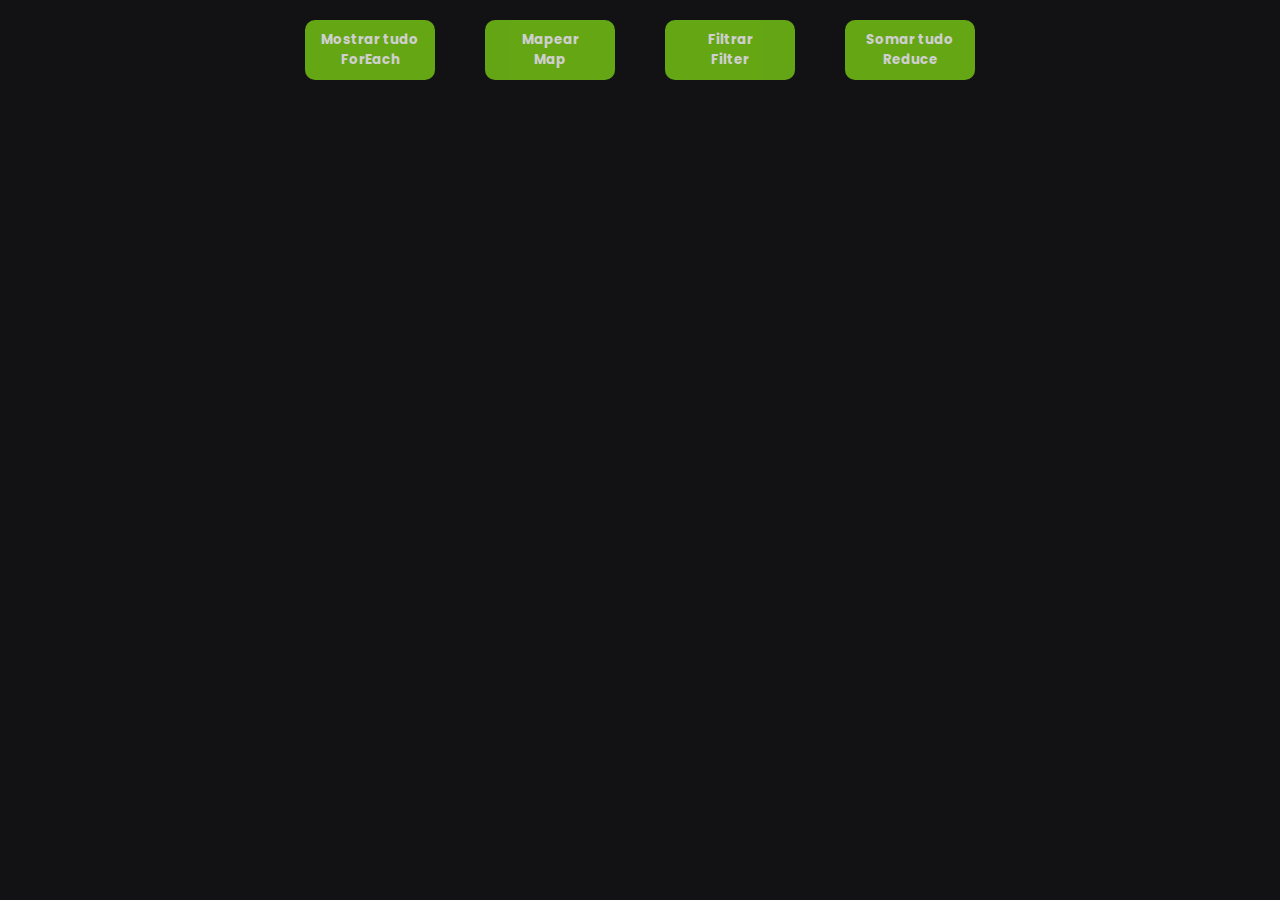
<file: desafios/modulo4/burger-menu/index.html>
<!DOCTYPE html>
<html lang="pt-br">
  <head>
    <meta charset="UTF-8" />
    <meta name="viewport" content="width=device-width, initial-scale=1.0" />
    <link rel="shortcut icon" href="./img/logo.png" type="image/x-icon" />
    <link rel="stylesheet" href="./styles.css" />
    <title>Burger Menu</title>
  </head>
  <body>
    <main>
      <section class="buttons">
        <button class="mostrar">Mostrar tudo<span>ForEach</span></button>
        <button class="mapear">Mapear<span>Map</span></button>
        <button class="filtrar">Filtrar<span>Filter</span></button>
        <button class="somar">Somar tudo<span>Reduce</span></button>
      </section>

      <section class="content">
        <ul class="products"></ul>
      </section>
    </main>

    <script src="./products.js"></script>
    <script src="./script.js"></script>
  </body>
</html>
</file>
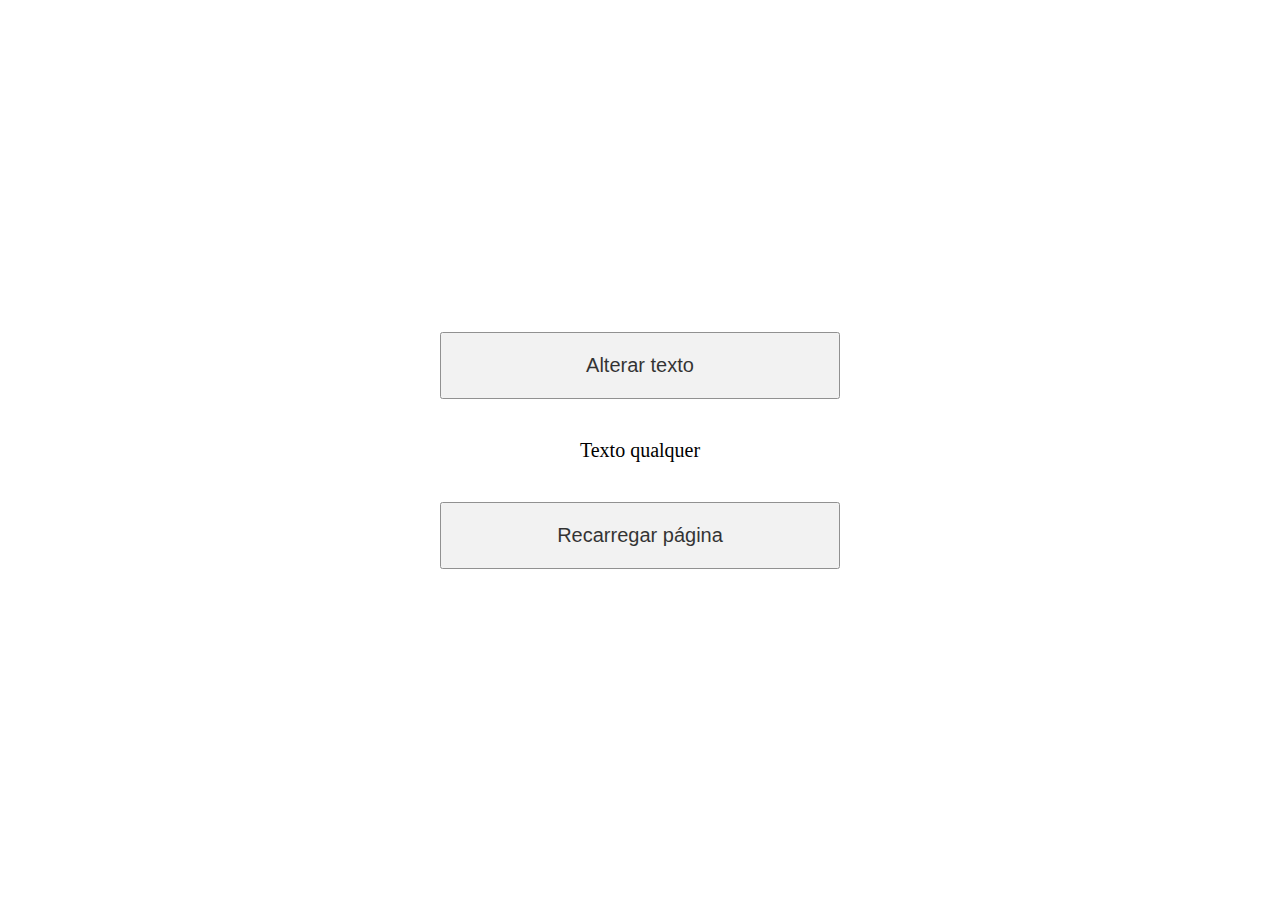
<file: desafios/modulo-web/desafio1.html>
<!-- 1. Crie uma página HTML com um botão e um parágrafo. Escreva um programa que, ao clicar no botão, altere o texto do parágrafo para "Olá, mundo!" utilizando o método getElementById. -->

<!DOCTYPE html>
<html lang="pt-br">
  <head>
    <meta charset="UTF-8" />
    <meta name="viewport" content="width=device-width, initial-scale=1.0" />
    <link rel="stylesheet" href="./style.css" />
    <title>Desafio 1</title>
  </head>

  <body>
    <main>
      <button id="button">Alterar texto</button>
      <p id="text">Texto qualquer</p>
      <button id="reload">Recarregar página</button>
    </main>

    <script>
      const button = document.getElementById("button");
      const text = document.getElementById("text");
      const reload = document.getElementById("reload");

      button.addEventListener("click", () => {
        text.innerHTML = "Olá, mundo!";
      });

      reload.addEventListener("click", () => {
        window.location.reload();
      });
    </script>
  </body>
</html>
</file>
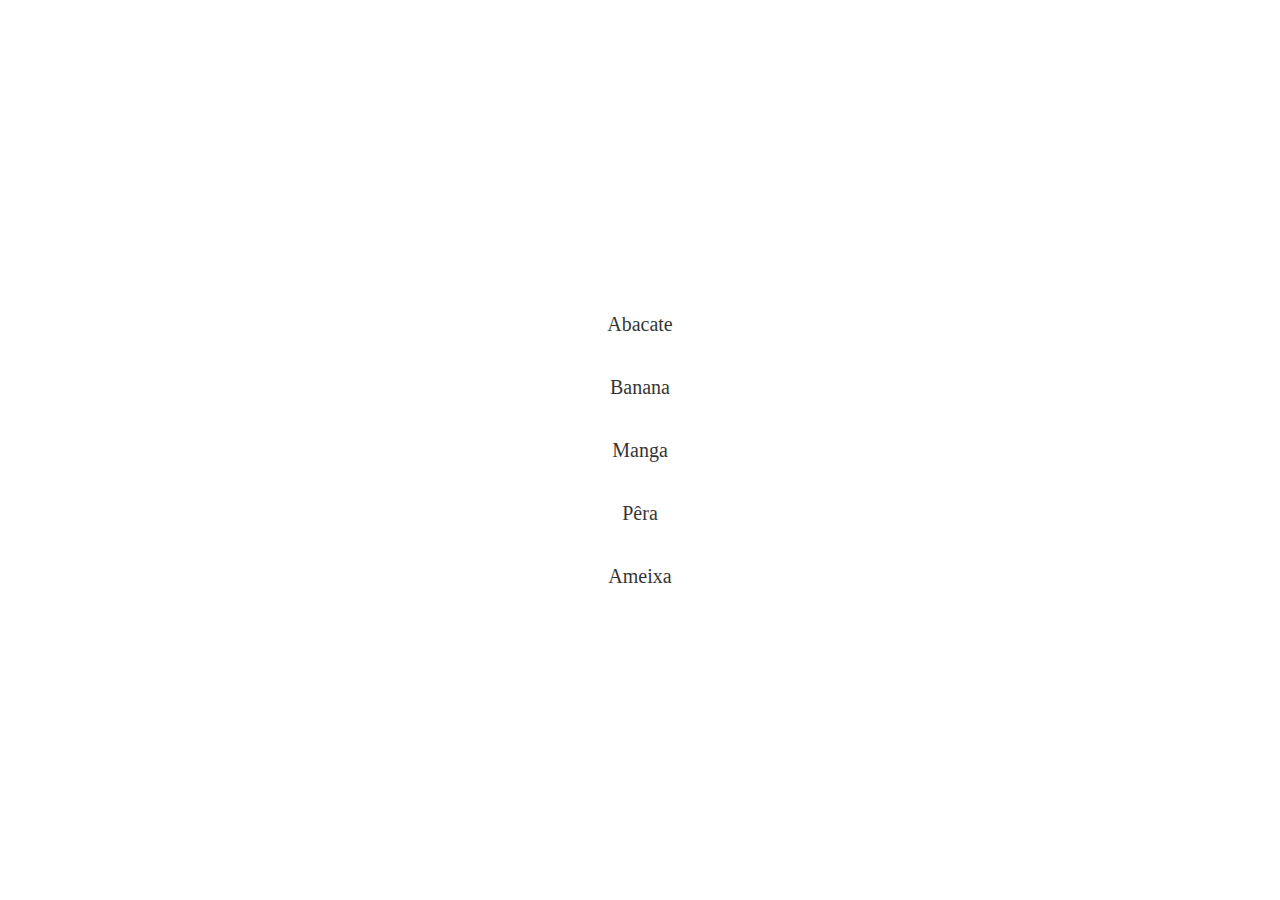
<file: desafios/modulo-web/desafio2.html>
<!-- 2. Crie uma página HTML com vários elementos de âncora (<a>). Escreva um programa que, ao clicar em um link, exiba um alerta com o texto do link utilizando o método getElementByTagName. -->

<!DOCTYPE html>
<html lang="pt-br">
  <head>
    <meta charset="UTF-8" />
    <meta name="viewport" content="width=device-width, initial-scale=1.0" />
    <link rel="stylesheet" href="./style.css" />
    <title>Desafio 2</title>
  </head>

  <body>
    <main id="links" style="gap: 0">
      <a href="#abacate">Abacate</a>
      <a href="#banana">Banana</a>
      <a href="#manga">Manga</a>
      <a href="#pera">Pêra</a>
      <a href="#ameixa">Ameixa</a>
    </main>

    <script>
      const links = document.getElementsByTagName("a");

      for (let i = 0; i < links.length; i++) {
        links[i].addEventListener("click", () => {
          alert(links[i].textContent);
        });
      }
    </script>
  </body>
</html>
</file>
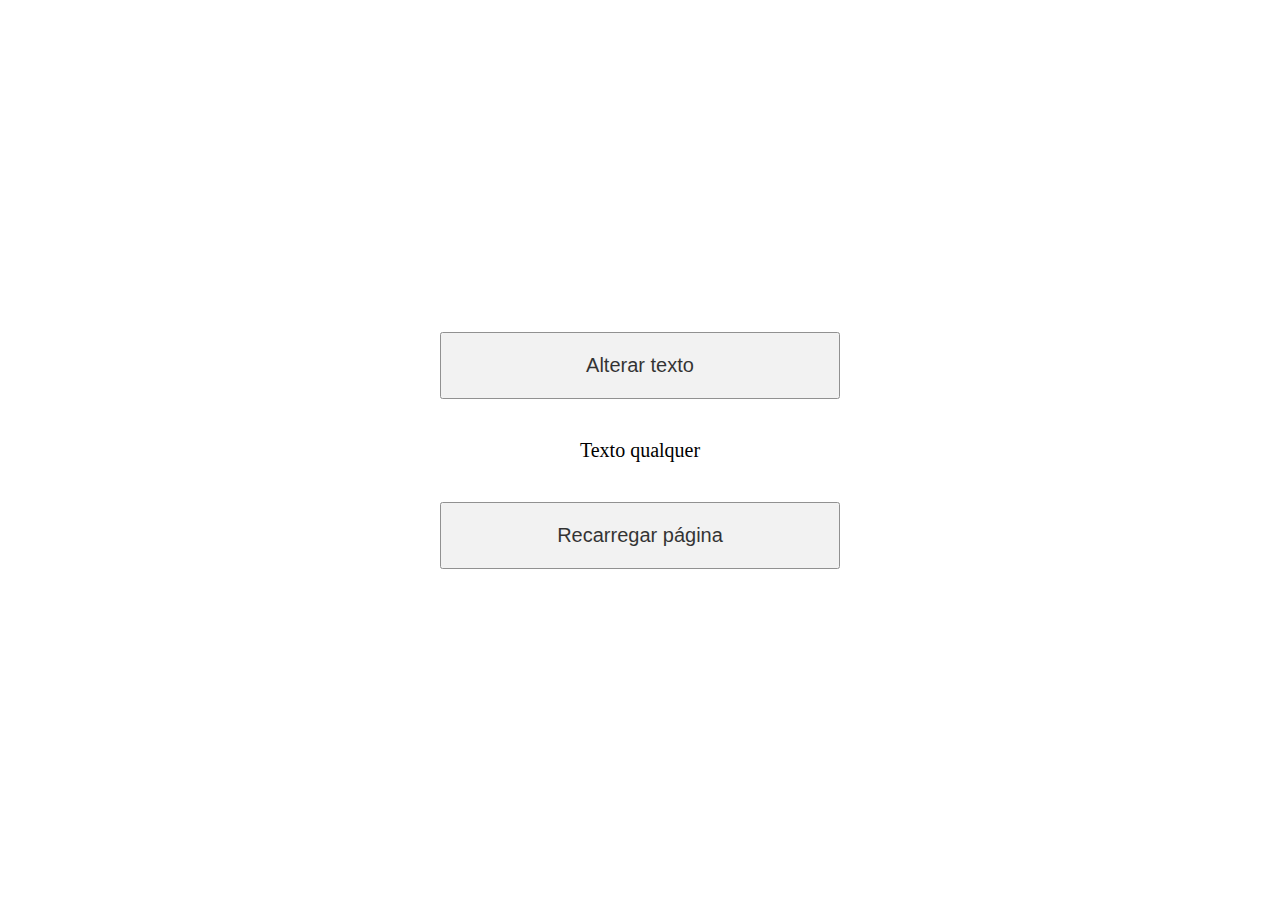
<file: desafios/modulo-web/desafio3.html>
<!-- 3. Crie uma página HTML com um botão e um parágrafo. Escreva um programa que, ao clicar no botão, altere o texto do parágrafo para "Olá, mundo!" utilizando o método **querySelector**. -->

<!DOCTYPE html>
<html lang="pt-br">
  <head>
    <meta charset="UTF-8" />
    <meta name="viewport" content="width=device-width, initial-scale=1.0" />
    <link rel="stylesheet" href="./style.css" />
    <title>Desafio 3</title>
  </head>

  <body>
    <main>
      <button>Alterar texto</button>
      <p>Texto qualquer</p>
      <button id="reload">Recarregar página</button>
    </main>

    <script>
      const button = document.querySelector("button");
      const text = document.querySelector("p");
      const reload = document.querySelector("button#reload");

      button.addEventListener("click", () => {
        text.innerHTML = "Olá, mundo!";
      });

      reload.addEventListener("click", () => {
        window.location.reload();
      });
    </script>
  </body>
</html>
</file>
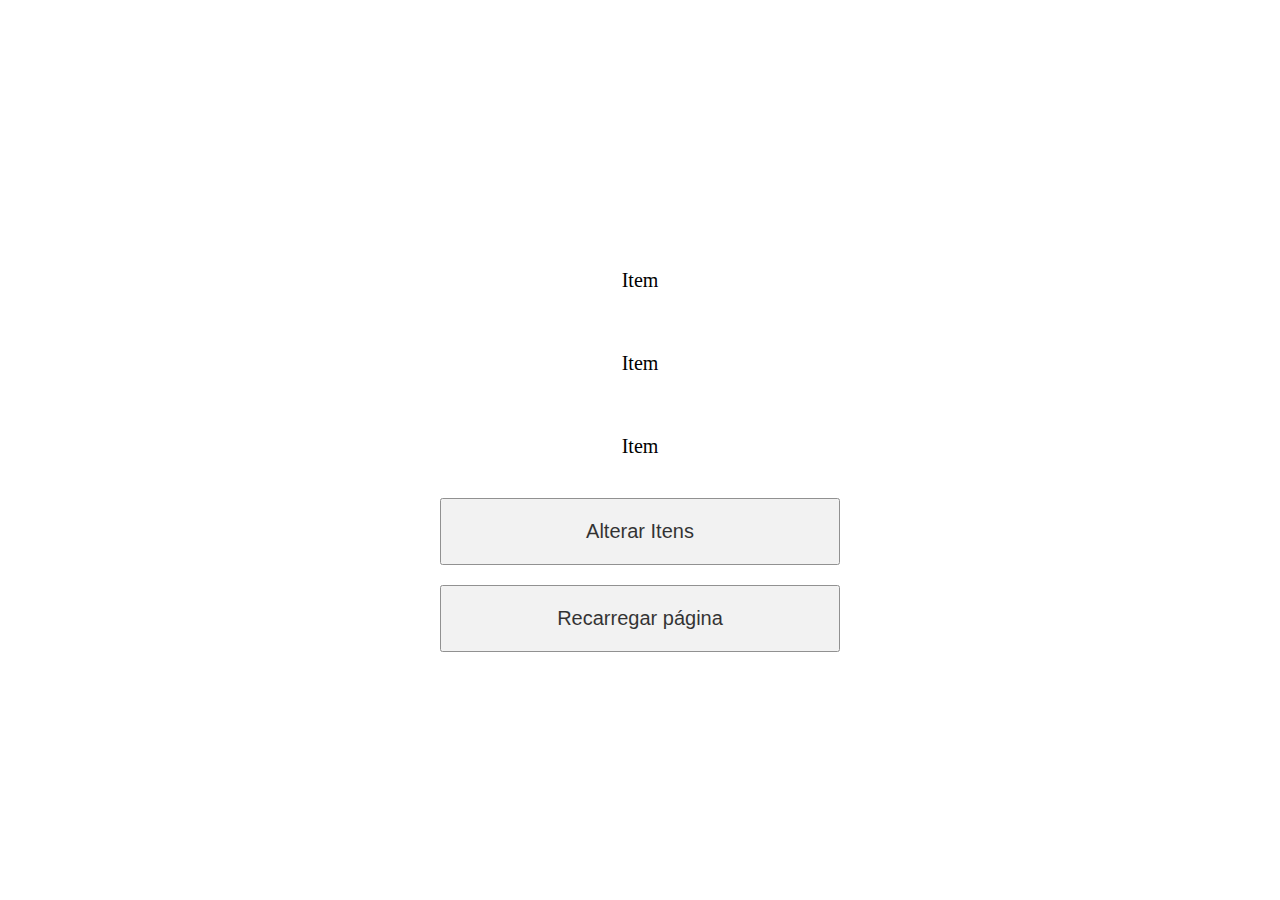
<file: desafios/modulo-web/desafio4.html>
<!-- 4. Crie uma página HTML com várias divs com a classe "item". Escreva um programa que altere o texto de todas as divs para "Item alterado" utilizando o método **querySelectorAll**. -->

<!DOCTYPE html>
<html lang="pt-br">
  <head>
    <meta charset="UTF-8" />
    <meta name="viewport" content="width=device-width, initial-scale=1.0" />
    <link rel="stylesheet" href="./style.css" />
    <title>Desafio 4</title>
  </head>

  <body>
    <main>
      <div class="item">Item</div>
      <div class="item">Item</div>
      <div class="item">Item</div>
      <button>Alterar Itens</button>
      <button id="reload">Recarregar página</button>
    </main>

    <script>
      const item = document.querySelectorAll(".item");
      const button = document.querySelector("button");
      const reload = document.querySelector("#reload");

      button.addEventListener("click", () => {
        item.forEach((item) => {
          item.innerHTML = "Item alterado";
        });
      });

      reload.addEventListener("click", () => {
        window.location.reload();
      });
    </script>
  </body>
</html>
</file>
<file: desafios/modulo4/burger-menu/styles.css>
@import url("https://fonts.googleapis.com/css2?family=Poppins:wght@300;400;500;600;700&display=swap");

* {
  margin: 0;
  padding: 0;
  box-sizing: border-box;
  font-family: "Poppins", sans-serif;
  color: #ffffff;
  text-align: center;
}

body {
  background-color: #121214;
}

main {
  width: 1200px;
  max-width: 90vw;
  margin-inline: auto;
  padding-inline: 20px;
  padding-bottom: 20px;
}

.buttons {
  display: flex;
  justify-content: center;
  align-items: center;
  gap: 50px;
  margin-block: 20px;
}

button {
  width: 130px;
  padding: 10px;
  background-color: #79cb15;
  border: none;
  border-radius: 10px;
  cursor: pointer;
  font-weight: 700;
  opacity: 0.8;
}

button:hover {
  opacity: 1;
}

span {
  display: block;
}

.products {
  list-style: none;
  display: grid;
  grid-template-columns: 200px 200px 200px;
  justify-content: center;
  align-items: center;
  gap: 40px;
}

.item {
  border: 2px solid darkslateblue;
  padding: 4px;
  border-radius: 8px;
}

.item-image {
  width: 100%;
  height: 150px;
  border-radius: 8px;
}

.item-name,
.item-price {
  text-align: left;
}

.item-price {
  font-weight: 700;
  color: #79cb15;
}

@media (max-width: 768px) {
  .products {
    grid-template-columns: repeat(auto-fill, minmax(200px, 200px));
  }

  .buttons {
    flex-wrap: wrap;
  }
}
</file>
<file: desafios/modulo-web/style.css>
* {
  margin: 0;
  padding: 0;
  box-sizing: border-box;
  color: #000;
}

main {
  width: 400px;
  max-width: 90vw;
  height: 100vh;
  display: flex;
  flex-direction: column;
  justify-content: center;
  align-items: center;
  margin-inline: auto;
  text-align: center;
  gap: 20px;
}

button,
p,
a,
div {
  width: 100%;
  padding: 20px;
  font-size: 20px;
  text-decoration: none;
}

button,
a {
  opacity: 0.8;
  cursor: pointer;
}

button:hover,
a:hover,
button:focus,
a:focus {
  opacity: 1;
}

#links > a:hover {
  text-decoration: underline;
}
</file>
